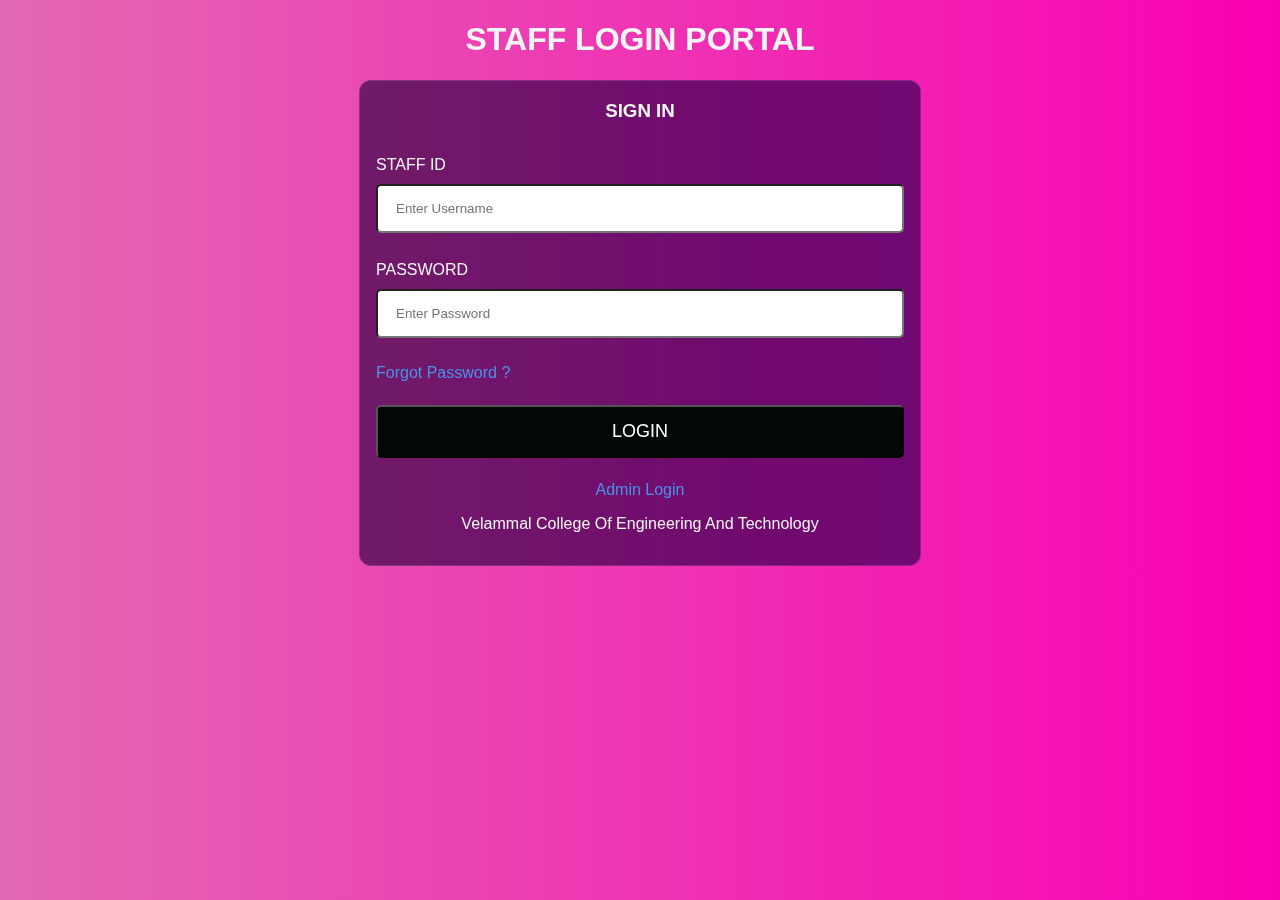
<file: Exercise 2/index.html>
<!DOCTYPE html>
<html lang="en">
<head>
    <meta charset="UTF-8">
    <meta http-equiv="X-UA-Compatible" content="IE=edge">
    <meta name="viewport" content="width=device-width, initial-scale=1.0">
    <title>Login page in HTML</title>
    <link rel="stylesheet" href="style.css">
</head>
<body>
    <h1>STAFF LOGIN PORTAL</h1>
    <form action="">
        <div class="headingsContainer">
            <h3>SIGN IN</h3>
        </div>
        <div class="mainContainer">
            <label for="username">STAFF ID</label>
            <input type="text" placeholder="Enter Username" name="username" required>
            <br><br>
            <label for="pswrd">PASSWORD</label>
            <input type="password" placeholder="Enter Password" name="pswrd" required>
            <div class="subcontainer">
                <p class="forgotpsd"> <a href="#">Forgot Password ?</a></p>
            </div>
            <button type="submit">LOGIN</button>
            <p class="register"><a href="#">Admin Login</a></p>
            <p><center>Velammal College Of Engineering And Technology</center></p>
        </div>
    </form>
</body>
</html>
</file>
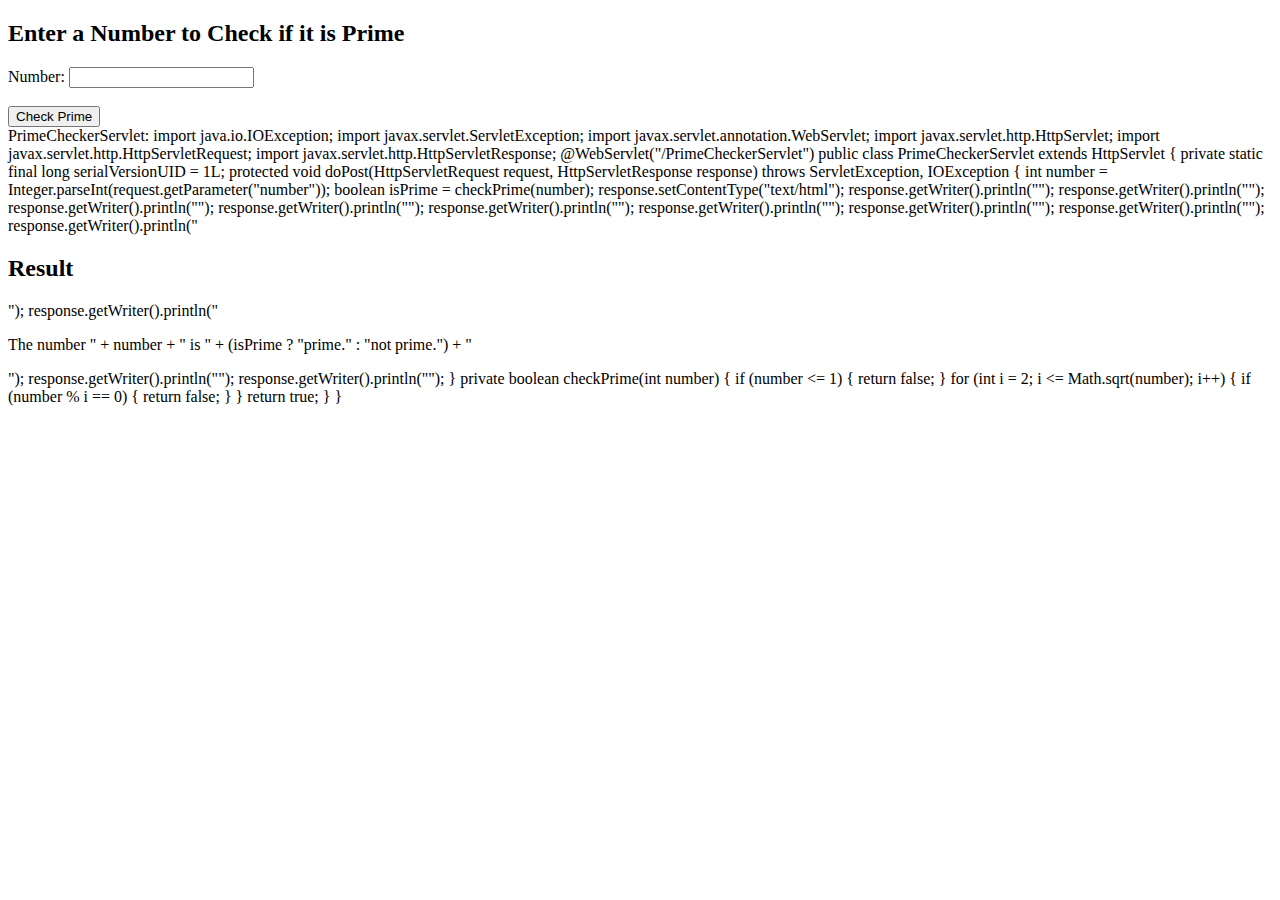
<file: Exercise 7/One/index.html>
<!DOCTYPE html> 
<html lang="en"> 
<head> 
    <meta charset="UTF-8"> 
    <meta name="viewport" content="width=device-width, initial-scale=1.0"> 
    <title>Prime Number Checker</title> 
</head> 
<body> 
    <h2>Enter a Number to Check if it is Prime</h2> 
    <form action="PrimeCheckerServlet" method="post"> 
        <label for="number">Number:</label> 
        <input type="number" id="number" name="number" required><br><br> 
        <button type="submit">Check Prime</button> 
    </form> 
</body> 
</html> 
PrimeCheckerServlet: 
import java.io.IOException; 
import javax.servlet.ServletException; 
import javax.servlet.annotation.WebServlet; 
import javax.servlet.http.HttpServlet; 
import javax.servlet.http.HttpServletRequest; 
import javax.servlet.http.HttpServletResponse; 
 
@WebServlet("/PrimeCheckerServlet") 
public class PrimeCheckerServlet extends HttpServlet { 
    private static final long serialVersionUID = 1L; 
 
    protected void doPost(HttpServletRequest request, HttpServletResponse response) throws 
ServletException, IOException { 
        int number = Integer.parseInt(request.getParameter("number")); 
        boolean isPrime = checkPrime(number); 
        response.setContentType("text/html"); 
        response.getWriter().println("<!DOCTYPE html>"); 
        response.getWriter().println("<html lang=\"en\">"); 
        response.getWriter().println("<head>"); 
        response.getWriter().println("<meta charset=\"UTF-8\">"); 
        response.getWriter().println("<meta name=\"viewport\" content=\"width=device-width, 
initial-scale=1.0\">"); 
        response.getWriter().println("<title>Prime Number Checker</title>"); 
        response.getWriter().println("</head>"); 
        response.getWriter().println("<body>"); 
        response.getWriter().println("<h2>Result</h2>"); 
        response.getWriter().println("<p>The number " + number + " is " + (isPrime ? "prime." : 
"not prime.") + "</p>"); 
        response.getWriter().println("</body>"); 
        response.getWriter().println("</html>"); 
    } 
     
    private boolean checkPrime(int number) { 
        if (number <= 1) { 
            return false; 
        } 
        for (int i = 2; i <= Math.sqrt(number); i++) { 
            if (number % i == 0) { 
                return false; 
            } 
        } 
        return true; 
    } 
}
</file>
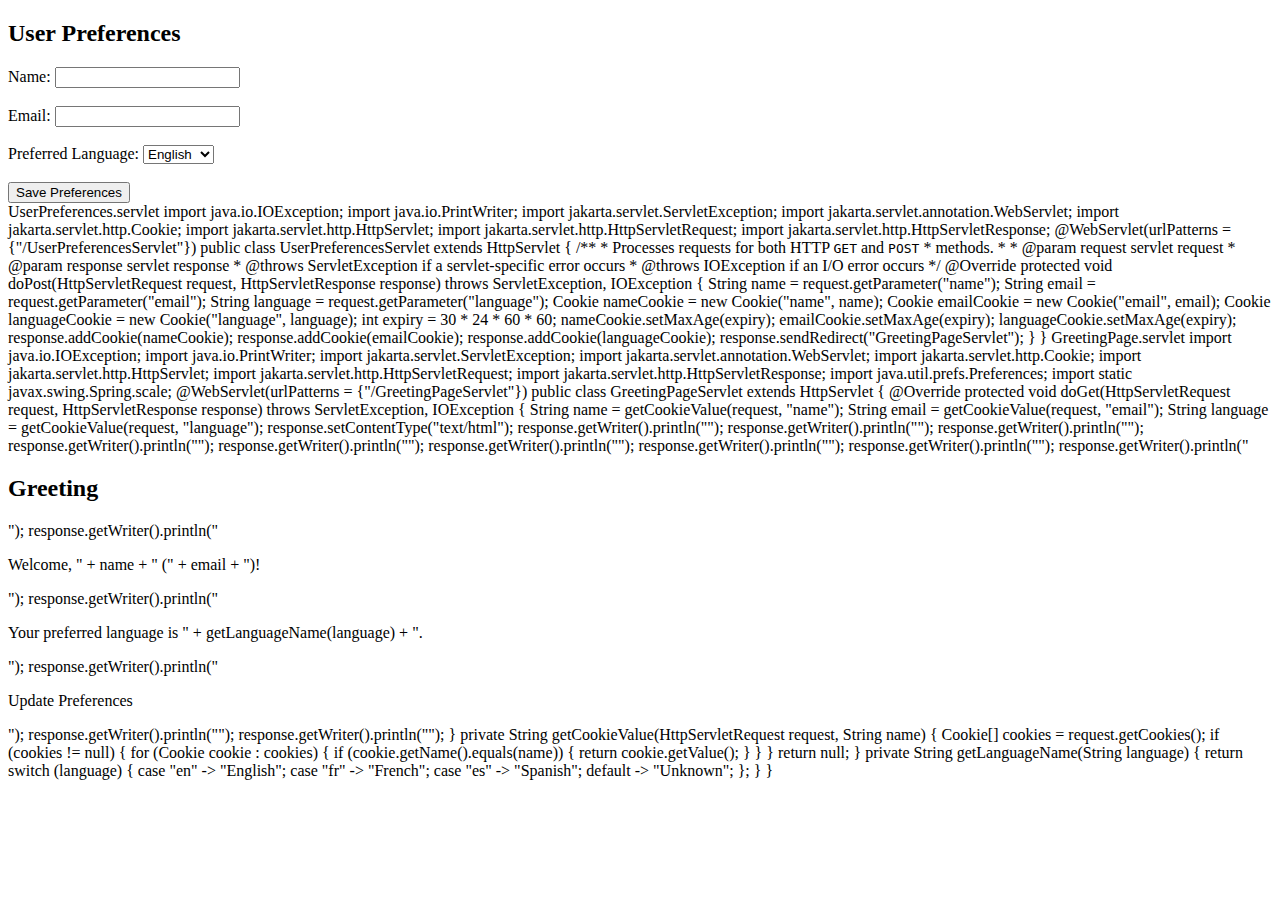
<file: Exercise 7/Three/index.html>
<!DOCTYPE html> 
<html lang="en"> 
<head> 
    <title>User Preferences</title> 
</head> 
<body> 
    <h2>User Preferences</h2> 
    <form action="UserPreferencesServlet" method="post"> 
        <label for="name">Name:</label> 
        <input type="text" id="name" name="name" required><br><br> 
        <label for="email">Email:</label> 
        <input type="email" id="email" name="email" required><br><br> 
        <label for="language">Preferred Language:</label> 
        <select id="language" name="language"> 
            <option value="en">English</option> 
            <option value="fr">French</option> 
            <option value="es">Spanish</option> 
            <!-- Add more language options as needed --> 
        </select><br><br> 
        <button type="submit">Save Preferences</button> 
    </form> 
</body> 
</html>
UserPreferences.servlet
import java.io.IOException;
import java.io.PrintWriter;
import jakarta.servlet.ServletException;
import jakarta.servlet.annotation.WebServlet;
import jakarta.servlet.http.Cookie;
import jakarta.servlet.http.HttpServlet;
import jakarta.servlet.http.HttpServletRequest;
import jakarta.servlet.http.HttpServletResponse;
@WebServlet(urlPatterns = {"/UserPreferencesServlet"})
public class UserPreferencesServlet extends HttpServlet {

    /**
     * Processes requests for both HTTP <code>GET</code> and <code>POST</code>
     * methods.
     *
     * @param request servlet request
     * @param response servlet response
     * @throws ServletException if a servlet-specific error occurs
     * @throws IOException if an I/O error occurs
     */
    @Override
    protected void doPost(HttpServletRequest request, HttpServletResponse response) throws 
ServletException, IOException { 
        String name = request.getParameter("name"); 
        String email = request.getParameter("email"); 
        String language = request.getParameter("language"); 
         
        Cookie nameCookie = new Cookie("name", name); 
        Cookie emailCookie = new Cookie("email", email); 
        Cookie languageCookie = new Cookie("language", language); 
         
        int expiry = 30 * 24 * 60 * 60; 
        nameCookie.setMaxAge(expiry); 
        emailCookie.setMaxAge(expiry); 
        languageCookie.setMaxAge(expiry); 
         
        response.addCookie(nameCookie); 
        response.addCookie(emailCookie); 
        response.addCookie(languageCookie); 
         
        response.sendRedirect("GreetingPageServlet"); 
    } 
}
GreetingPage.servlet
import java.io.IOException;
import java.io.PrintWriter;
import jakarta.servlet.ServletException;
import jakarta.servlet.annotation.WebServlet;
import jakarta.servlet.http.Cookie;
import jakarta.servlet.http.HttpServlet;
import jakarta.servlet.http.HttpServletRequest;
import jakarta.servlet.http.HttpServletResponse;
import java.util.prefs.Preferences;
import static javax.swing.Spring.scale;
@WebServlet(urlPatterns = {"/GreetingPageServlet"})
public class GreetingPageServlet extends HttpServlet {

     @Override
     protected void doGet(HttpServletRequest request, HttpServletResponse response) throws 
ServletException, IOException { 
        String name = getCookieValue(request, "name"); 
        String email = getCookieValue(request, "email"); 
        String language = getCookieValue(request, "language"); 
         
        response.setContentType("text/html"); 
         
        response.getWriter().println("<!DOCTYPE html>"); 
        response.getWriter().println("<html lang=\"" + language + "\">"); 
        response.getWriter().println("<head>"); 
        response.getWriter().println("<meta charset=\"UTF-8\">"); 
        response.getWriter().println("<meta name=\"viewport\" content=\"width=device-width, initial-scale=1.0\">"); 
        response.getWriter().println("<title>Greeting</title>"); 
        response.getWriter().println("</head>"); 
        response.getWriter().println("<body>"); 
        response.getWriter().println("<h2>Greeting</h2>"); 
        response.getWriter().println("<p>Welcome, " + name + " (" + email + ")!</p>"); 
        response.getWriter().println("<p>Your preferred language is " + 
getLanguageName(language) + ".</p>"); 
        response.getWriter().println("<p><ahref=\"UpdatePreferences.html\">Update Preferences</a></p>"); 
        response.getWriter().println("</body>"); 
        response.getWriter().println("</html>"); 
    } 
    private String getCookieValue(HttpServletRequest request, String name) { 
        Cookie[] cookies = request.getCookies(); 
        if (cookies != null) { 

            for (Cookie cookie : cookies) { 
                if (cookie.getName().equals(name)) { 
                    return cookie.getValue(); 
                } 
            } 
        } 
        return null; 
    } 
     
    private String getLanguageName(String language) { 
         return switch (language) {
             case "en" -> "English";
             case "fr" -> "French";
             case "es" -> "Spanish";
             default -> "Unknown";
         }; 
    } 
}
</file>
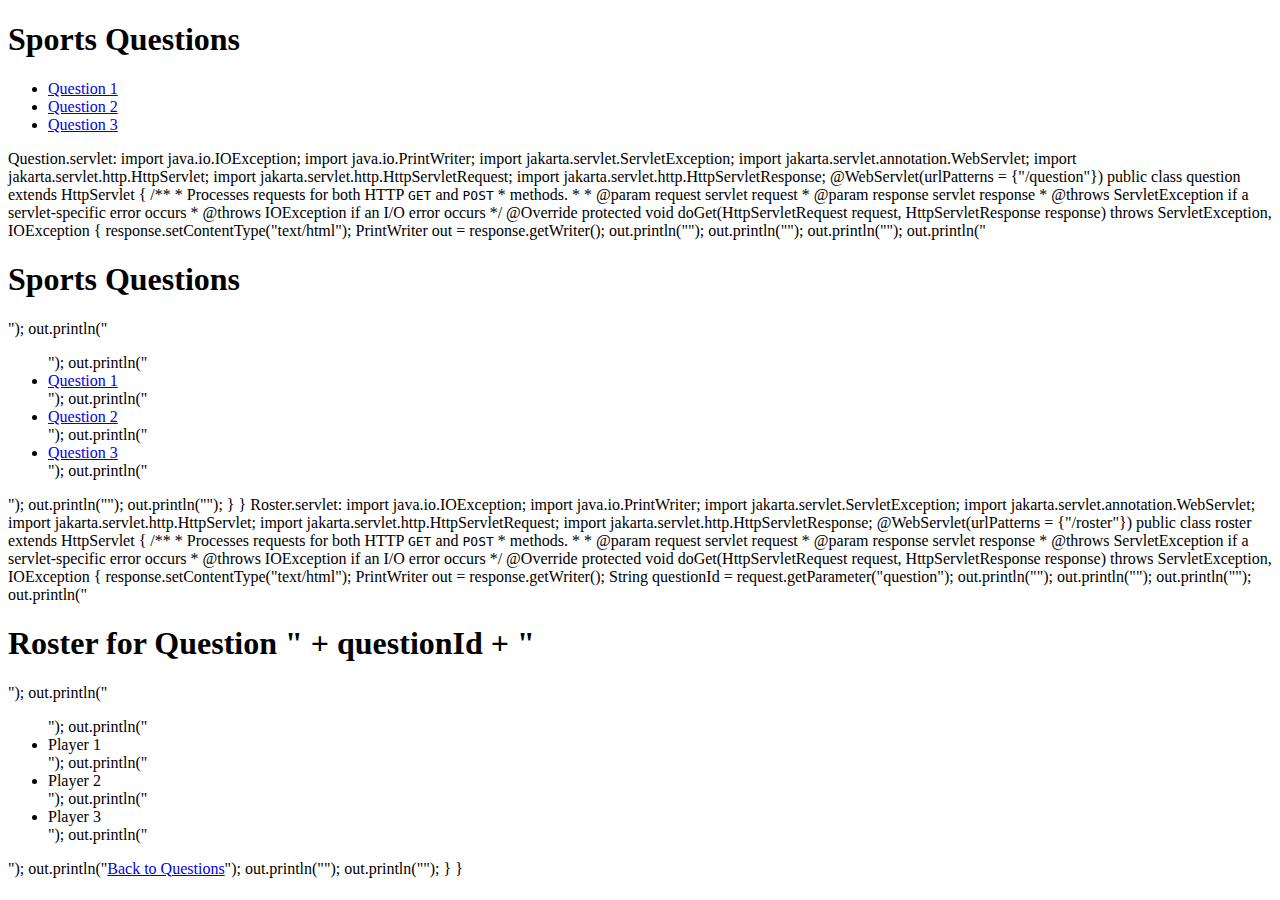
<file: Exercise 7/Two/index.html>
<!DOCTYPE html>
<html>
<head>
    <title>Sports Questions</title>
</head>
<body>
    <h1>Sports Questions</h1>
    <ul>
        <li><a href="roster?question=1">Question 1</a></li>
        <li><a href="roster?question=2">Question 2</a></li>
        <li><a href="roster?question=3">Question 3</a></li>
    </ul>
</body>
</html>

Question.servlet:
import java.io.IOException;
import java.io.PrintWriter;
import jakarta.servlet.ServletException;
import jakarta.servlet.annotation.WebServlet;
import jakarta.servlet.http.HttpServlet;
import jakarta.servlet.http.HttpServletRequest;
import jakarta.servlet.http.HttpServletResponse;
@WebServlet(urlPatterns = {"/question"})
public class question extends HttpServlet {

    /**
     * Processes requests for both HTTP <code>GET</code> and <code>POST</code>
     * methods.
     *
     * @param request servlet request
     * @param response servlet response
     * @throws ServletException if a servlet-specific error occurs
     * @throws IOException if an I/O error occurs
     */
  @Override
  protected void doGet(HttpServletRequest request, HttpServletResponse response) throws ServletException, IOException {
        response.setContentType("text/html");
        PrintWriter out = response.getWriter();

        out.println("<html>");
        out.println("<head><title>Sports Questions</title></head>");
        out.println("<body>");
        out.println("<h1>Sports Questions</h1>");
        out.println("<ul>");
        out.println("<li><a href=\"roster?question=1\">Question 1</a></li>");
        out.println("<li><a href=\"roster?question=2\">Question 2</a></li>");
        out.println("<li><a href=\"roster?question=3\">Question 3</a></li>");
        out.println("</ul>");
        out.println("</body>");
        out.println("</html>");
    
        }
    }
Roster.servlet:
import java.io.IOException;
import java.io.PrintWriter;
import jakarta.servlet.ServletException;
import jakarta.servlet.annotation.WebServlet;
import jakarta.servlet.http.HttpServlet;
import jakarta.servlet.http.HttpServletRequest;
import jakarta.servlet.http.HttpServletResponse;
@WebServlet(urlPatterns = {"/roster"})
public class roster extends HttpServlet {
    /**
     * Processes requests for both HTTP <code>GET</code> and <code>POST</code>
     * methods.
     *
     * @param request servlet request
     * @param response servlet response
     * @throws ServletException if a servlet-specific error occurs
     * @throws IOException if an I/O error occurs
     */
     @Override
     protected void doGet(HttpServletRequest request, HttpServletResponse response) throws ServletException, IOException {
        response.setContentType("text/html");
        PrintWriter out = response.getWriter();

        String questionId = request.getParameter("question");

        out.println("<html>");
        out.println("<head><title>Roster for Question " + questionId + "</title></head>");
        out.println("<body>");
        out.println("<h1>Roster for Question " + questionId + "</h1>");
        out.println("<ul>");
        out.println("<li>Player 1</li>");
        out.println("<li>Player 2</li>");
        out.println("<li>Player 3</li>");
        out.println("</ul>");
        out.println("<a href=\"sports\">Back to Questions</a>");
        out.println("</body>");
        out.println("</html>");
        }
    }
</file>
<file: Exercise 2/style.css>
body 
{
  font-family:Arial; 
  background: -webkit-linear-gradient(to right, #e369b3, #fa00b3); 
  background: linear-gradient(to right, #e369b3, #fa00b3); 
  color:whitesmoke;
}

input[type=text], input[type=password]{
    width: 100%;
    margin: 10px 0;
    border-radius: 5px;
    padding: 15px 18px;
    box-sizing: border-box;
  }

  button {
    background-color: #030804;
    color: white;
    padding: 14px 20px;
    border-radius: 5px;
    margin: 7px 0;
    width: 100%;
    font-size: 18px;
  }

button:hover {
    opacity: 0.6;
    cursor: pointer;
  }

  body 
{
  font-family:sans-serif; 
  background: -webkit-linear-gradient(to right, #e369b3, #fa00b3); 
  background: linear-gradient(to right, #e369b3, #fa00b3); 
  color:whitesmoke;
}


h1{
    text-align: center;
}


form{
    width:35rem;
    margin: auto;
    color:whitesmoke;
}

input{
    width: 100%;
    margin: 10px 0;
    border-radius: 5px;
    padding: 15px 18px;
    box-sizing: border-box;
  }

button {
    background-color: #030804;
    color: white;
    padding: 14px 20px;
    border-radius: 5px;
    margin: 7px 0;
    width: 100%;
    font-size: 18px;
  }

button:hover {
    opacity: 0.6;
    cursor: pointer;
  }

  form{
    width:35rem;
    margin: auto;
    color:whitesmoke;
    backdrop-filter: blur(16px) saturate(180%);
    -webkit-backdrop-filter: blur(16px) saturate(180%);
    background-color: rgba(11, 15, 13, 0.582);
    border-radius: 12px;
    border: 1px solid rgba(255, 255, 255, 0.125);
}

.headingsContainer{
    text-align: center;
}
.mainContainer{
    padding: 16px;
}

.subcontainer{
    display: flex;
    flex-direction: row;
    align-items: center;
    justify-content: space-between;
}

.subcontainer a{
    font-size: 16px;
    margin-bottom: 12px;
}

span.forgotpsd a {
    float: right;
    color: whitesmoke;
    padding-top: 16px;
  }

.forgotpsd a{
    color: rgb(74, 146, 235);
  }
  
.forgotpsd a:link{
    text-decoration: none;
  }

  .register{
    color: white;
    text-align: center;
  }
  
  .register a{
    color: rgb(74, 146, 235);
  }
  
  .register a:link{
    text-decoration: none;
  }

  @media screen and (max-width: 600px) {
    form{
      width: 25rem;
    }
  
  }
  
  @media screen and (max-width: 400px) {
    form{
      width: 20rem;
    }
  }
</file>
